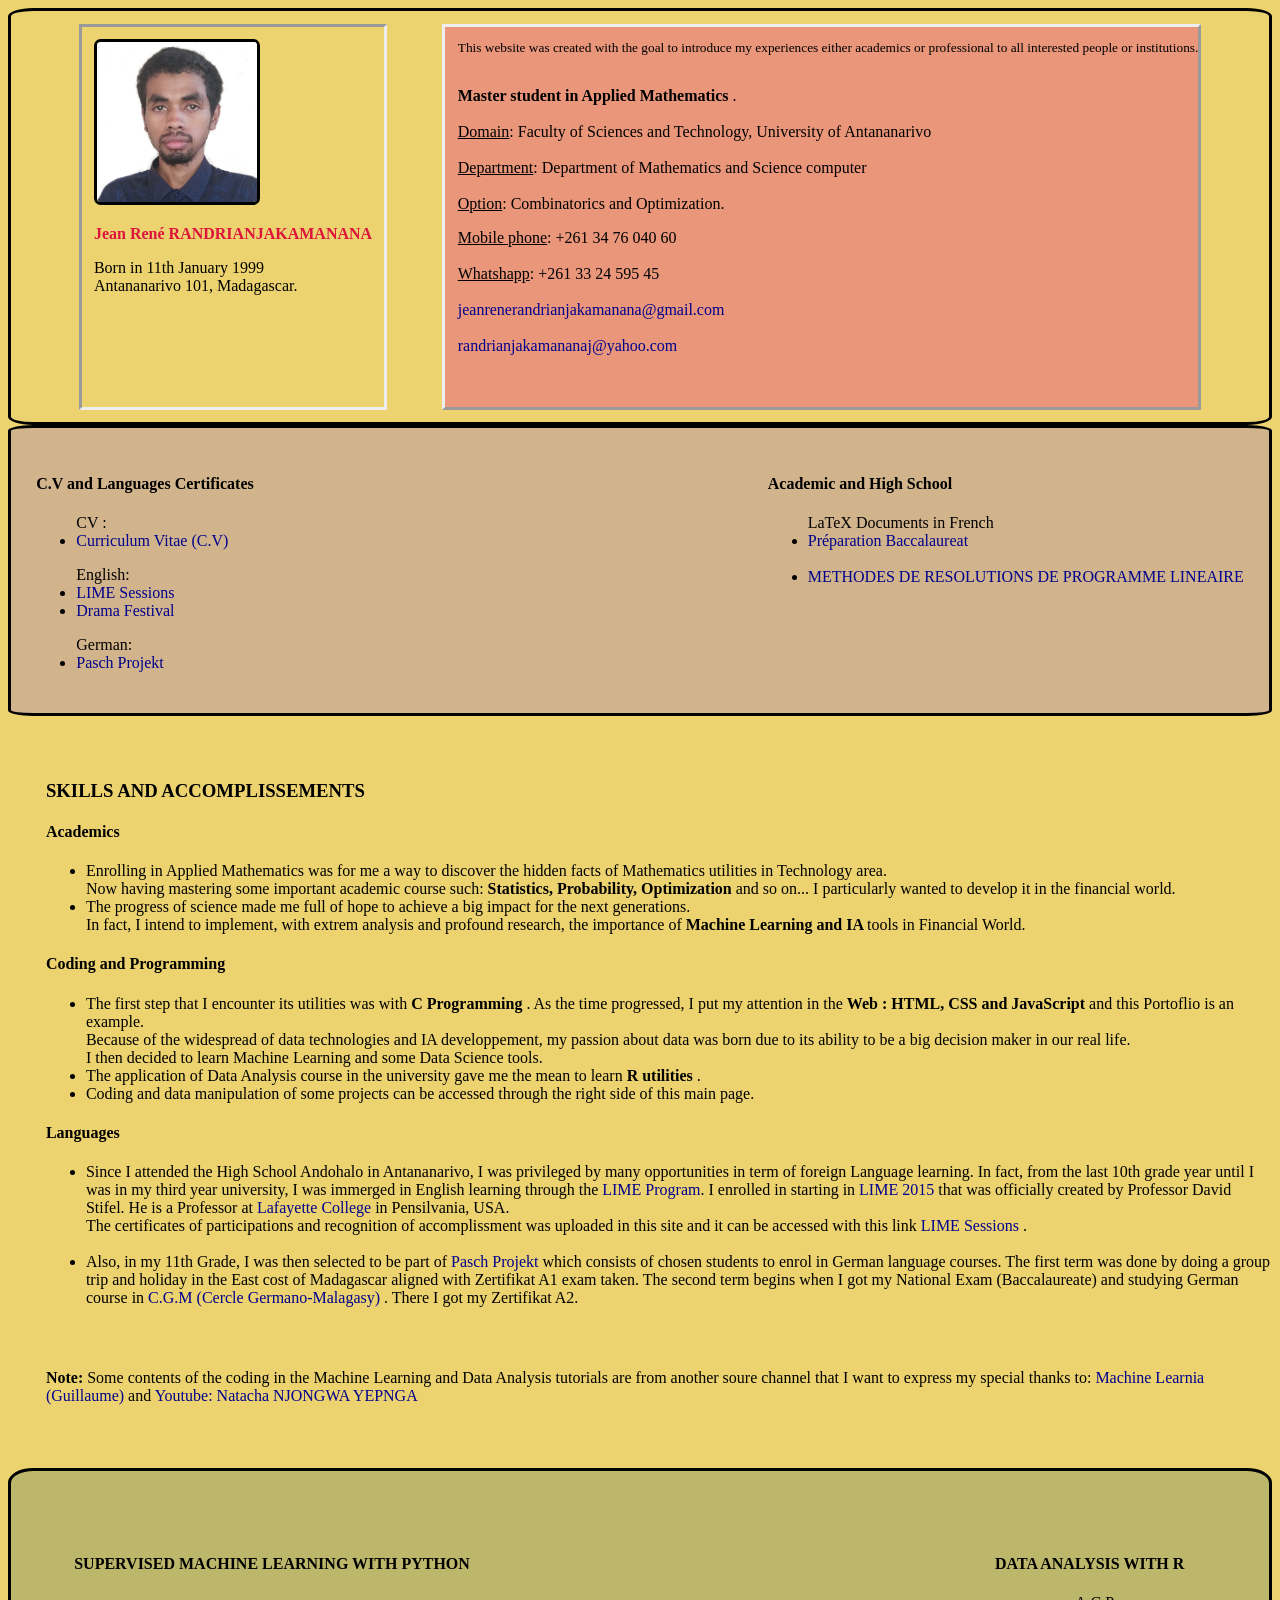
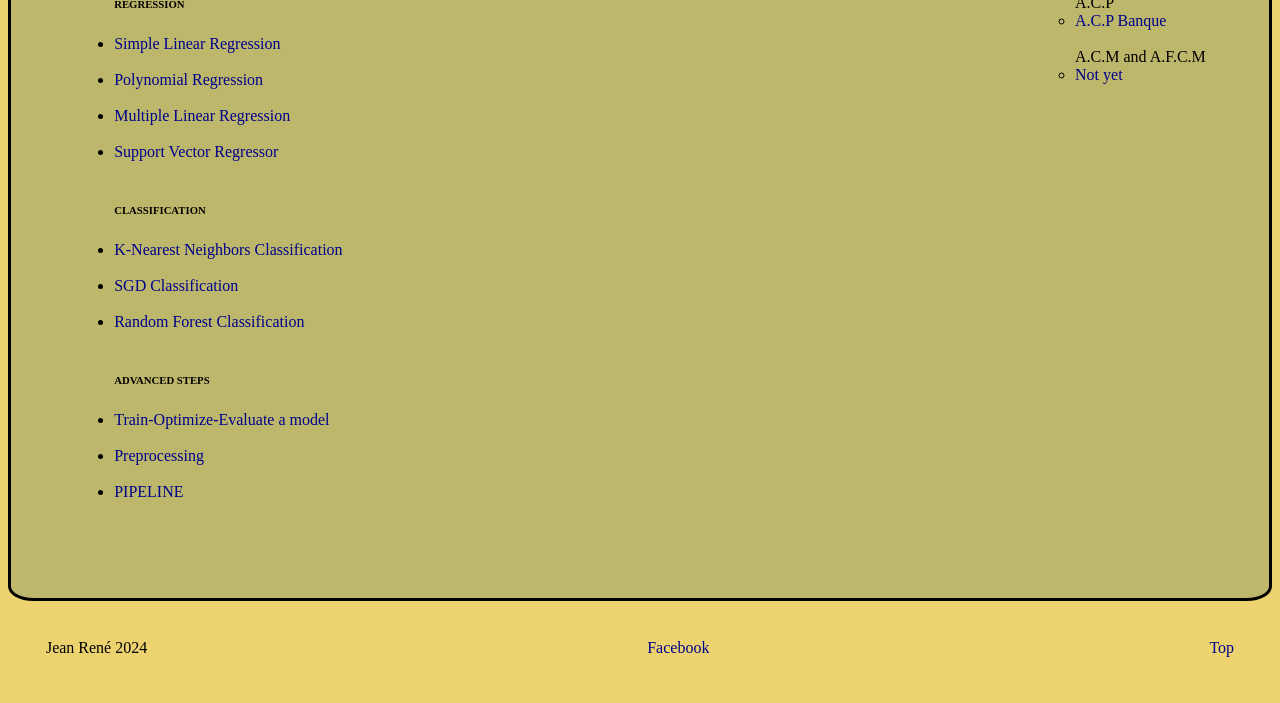
<file: index.html>
<!DOCTYPE html>
<!-- saved from url=(0073)index.html -->
<html>
    <head>
        <meta http-equiv="Content-Type" content="text/html; charset=UTF-8">
        <meta name="viewport" content="width=device-width, initial-scale=1">
        <link rel="stylesheet" href="CSS/index.css">
        <!--<link rel="stylesheet" href="bootstrap/css/bootstrap.min.css"/>-->
        <title>Jean René RANDRIANJAKAMANANA</title>
    </head>
    <body>
        <header class="alert alert-success">
            <div class="profile">
                <img src="Images/ID JR.jpg" ,="" width="160," height="160," title="Jean René RANDRIANJAKAMANANA">
                <p id="des0" style="color:crimson;">
                    <strong>Jean René RANDRIANJAKAMANANA</strong>
                </p>
                <p>
                    Born in 11th January 1999 <br>Antananarivo 101, Madagascar.
                </p>
            </div>
            <div class="description">
                <p id="intro">This website was created with the goal to introduce my experiences either academics or professional to all interested people or institutions. </p>
                <p id="des1">
                    <strong>Master student in Applied Mathematics</strong> . <br>
                    <br>
                    <span style="text-decoration: underline;">Domain</span>: Faculty of Sciences and Technology, University of Antananarivo
                    <br>
                    <br>
                    <span style="text-decoration: underline;">Department</span>: Department of Mathematics and Science computer
                    <br>
                    <br>
                    <span style="text-decoration: underline;">Option</span>: Combinatorics and Optimization. <br>
                </p>
                <p id="des2">
                    <span style="text-decoration: underline;">Mobile phone</span>: +261 34 76 040 60 <br>
                    <br>
                    <span style="text-decoration: underline;">Whatshapp</span>: +261 33 24 595 45 <br>
                    <br>
                    <a href="mailto:jeanrenerandrianjakamanana@gmail.com">jeanrenerandrianjakamanana@gmail.com </a>
                    <br>
                    <br>
                    <a href="mailto:randrianjakamananaj@yahoo.com">randrianjakamananaj@yahoo.com </a>
                </p>
                <br>
                <br>
            </div>
            <!--<div class="sciences"><img src="Images/FACULTE.jpg", width = 200, height= 200title ="Faculté des Sciences"/> </br> Faculté des Sciences d'Antananarivo</div>
                <div class="université"><img src="Images/UNIVERSITE.jpg", width = 200, height= 200title ="Université d'Antananarivo"/> </br> Université d'Antananarivo</div>-->
        </header>
        <main>
            <!--HEAD OF THE PAGE-->
            <!--NAVIGATION LINKS-->
            <nav id="nav">
                <span id="lang">
                    <h4>C.V and Languages Certificates</h4>
                    <ul>
                        CV :
                        <li>
                            <a href="LINKED/CV/Jean René RANDRIANJAKAMANANA.pdf" title="C.V" id="cv" target="_blank">Curriculum Vitae (C.V)</a>
                        </li>
                    </ul>
                    <ul>
                        English:
                        
                        <li>
                            <a href="index.html#" title="LIME Sessions">LIME Sessions</a>
                        </li>
                        <li>
                            <a href="index.html#" title="Drama Festival">Drama Festival</a>
                        </li>
                    </ul>
                    <ul>
                        German:
                        
                        <li>
                            <a href="index.html#" title="Pasch Projekt">Pasch Projekt</a>
                        </li>
                    </ul>
                </span>    
                <span id="acad">
                    <h4>Academic and High School</h4>
                    <ul>
                        LaTeX Documents in French
                        
                        <li>
                            <a href="Tutor/index.html" title="Terminale">Préparation Baccalaureat</a>
                        </li>
                        <br>
                        <li>
                            <a href="Academic/Methode%20programme%20lin%C3%A9aire.pdf" title="Terminale" target="_blank">METHODES DE RESOLUTIONS DE PROGRAMME LINEAIRE</a>
                        </li>
                        <br>
                    </ul>
                </span>
            </nav>
            <!--ONE SECTION-->
            <section>
                <h3>SKILLS AND ACCOMPLISSEMENTS</h3>
                    <div class="mathematics">
                        <p></p>
                        <h4>Academics </h4>
                        <ul>
                            <li>
                                Enrolling in Applied Mathematics was for me a way to discover the hidden facts of Mathematics utilities in Technology area. <br>
                                Now having mastering some important academic course such: <strong>Statistics, Probability, Optimization </strong>
                                and so on... I particularly wanted to develop it in the financial world. <br>
                            </li>
                            <li>The progress of science made me full of hope to achieve a big impact for the next generations.</li>
                            In fact, I intend to implement, with extrem analysis and profound research, the importance of <strong>Machine Learning and IA </strong>
                            tools in Financial World.
                            
                        </ul>
                        <p></p>
                    </div>
                    <div class="programming">
                        <h4>Coding and Programming</h4>
                        <ul>
                            <li>
                                The first step that I encounter its utilities was with <strong>C Programming</strong>
                                . As the time progressed, I put my attention in the <strong>Web : HTML, CSS and JavaScript</strong>
                                and this Portoflio is an example.<br>
                                Because of the widespread of data technologies and IA developpement, my passion about data was born due to its ability to be a big decision maker in our real life.<br>I then decided to learn Machine Learning and some Data Science tools. 
                            </li>
                            <li>
                                The application of Data Analysis course in the university gave me the mean to learn <strong>R utilities </strong>
                                . 
                            </li>
                            <li>Coding and data manipulation of some projects can be accessed through the right side of this main page.</li>
                        </ul>
                        <p></p>
                    </div>
                    <div class="language">
                        <p></p>
                        <h4>Languages </h4>
                        <ul>
                            <li>
                                Since I attended the High School Andohalo in Antananarivo, I was privileged by many opportunities in term of foreign 
                                Language learning. In fact, from the last 10th grade year until I was in my third year university, 
                                I was immerged in English learning through the <a href="https://sites.lafayette.edu/lime/" title="L.I.M.E">LIME Program</a>. I enrolled in starting in <a href="https://sites.lafayette.edu/lime/2016/01/30/jean-rene/" title="L.I.M.E">LIME 2015</a>
                                that was officially created by Professor David Stifel. 
                                He is a Professor at <a href="https://www.lafayette.edu/" title="Lafayette College">Lafayette College</a>
                                in Pensilvania, USA. <br>
                                The certificates of participations and recognition of accomplissment was uploaded in this site and it can be accessed with this link <a href="LINKED/LIME/LOGIN.html" title="LIME Sessions">LIME Sessions</a>
                                . <br>
                                <br>
                            </li>
                            <li>
                                Also, in my 11th Grade, I was then selected to be part of <a href="index.html#" title="Project">Pasch Projekt</a>
                                which consists of chosen students to enrol in German language courses.
                                The first term was done by doing a group trip and holiday in the East cost of Madagascar aligned with Zertifikat A1 exam taken. The second term begins when I got my National Exam (Baccalaureate) and studying German course in <a href="index.html#" title="C.G.M">C.G.M (Cercle Germano-Malagasy)</a>
                                . There I got my Zertifikat A2.
                                
                            </li>
                        </ul>
                        <p></p>
                    </div>
                    <div class="reference" style="margin-top:inherit;">
                        <strong>Note:</strong>
                        Some contents of the coding in the Machine Learning and Data Analysis 
                        tutorials are from another soure channel that I want to  express my special thanks to: 
                        <span style="a{color: red;}">
                            <a href="https://www.machinelearnia.com/" target="_blank">Machine Learnia (Guillaume)</a>
                            and <a href="https://fr.wikipedia.org/wiki/Natacha_Njongwa_Yepgnga" target="_blank">Youtube: Natacha NJONGWA YEPNGA</a>
                        </span>
                    </div>
            </section>

            <aside>
                <span id="ml">
                    <h4>SUPERVISED MACHINE LEARNING WITH PYTHON</h4>
                    <ul>
                    <h6>REGRESSION</h6>
                    <li>
                        <a href="LINKED/ML/Simple%20Linear%20Regression/Simple%20Linear%20Regression.html" title="Linear Regression">Simple Linear Regression</a>
                    </li>
                    <br>
                    <li>
                        <a href="LINKED/ML/Polynomial%20Regression/Polynomial%20Regression.html" title="Polynomial Regression">Polynomial Regression</a>
                    </li>
                    <br>
                    <li>
                        <a href="LINKED/ML/Multiple%20Linear%20Regression/Multiple%20Linear%20Regression.html" title="Multiple Linear Regression">Multiple Linear Regression</a>
                    </li>
                    <br>
                    <li>
                        <a href="LINKED/ML/Support%20Vector%20Regressor/Support%20Vector%20Regressor.html" title="S.V.R">Support Vector Regressor</a>
                    </li>
                    <br>
                </ul>
                <ul>
                    <h6>CLASSIFICATION</h6>
                    <li>
                        <a href="LINKED/ML/K-Nearest%20Neighbors%20Classification/K-Nearest%20Neighbors%20Classification.html" title="K-nearest neighbors Classification">K-Nearest Neighbors Classification</a>
                    </li>
                    <br>
                    <li>
                        <a href="LINKED/ML//SGD%20Classification/SGD%20Classification.html" title="SGD Classification">SGD Classification</a>
                    </li>
                    <br>
                    <li>
                        <a href="LINKED/ML/Random%20Forest%20Classification/Random%20Forest%20Classification.html" title="Random Forest Classification">Random Forest Classification</a>
                    </li>
                    <br>
                </ul>
                <ul>
                    <h6>ADVANCED STEPS</h6>
                    <li>
                        <a href="index.html#" title="Train-Optimize-Evaluate">Train-Optimize-Evaluate a model</a>
                    </li>
                    <br>
                    <li>
                        <a href="index.html#" title="Preprocessing">Preprocessing</a>
                    </li>
                    <br>
                    <li>
                        <a href="index.html#" title="Pipeline">PIPELINE</a>
                    </li>
                    <br>
                </ul>
                </span>
                <span id="r">
                    <h4>DATA ANALYSIS WITH R</h4>
                    <ul>
                        <ul>
                            A.C.P
                            <li>
                                <a href="LINKED/ACP/Bank%20R.pdf" title="BANQUE">A.C.P Banque</a>
                            </li>
                        </ul>
                        <br>
                        <ul>
                            A.C.M and A.F.C.M
                            <li> 
                                <a href="index.html#" title="Titanic">Not yet</a>
                            </li>
                        </ul>
                        <br>
                    </ul>
                </span> 
            </aside>
        </main>
        <!--FOOT OF THE PAGE-->
        <footer>
            <div class="copyright">Jean René 2024 </div>
            <div class="fb">
                <a target="_blank" href="https://www.facebook.com/profile.php?id=100008404921976">Facebook</a>
            </div>
            <div class="top">
                <a href="index.html#page%22" title="Top">Top</a>
            </div>
        </footer>
    
</body></html>
</file>
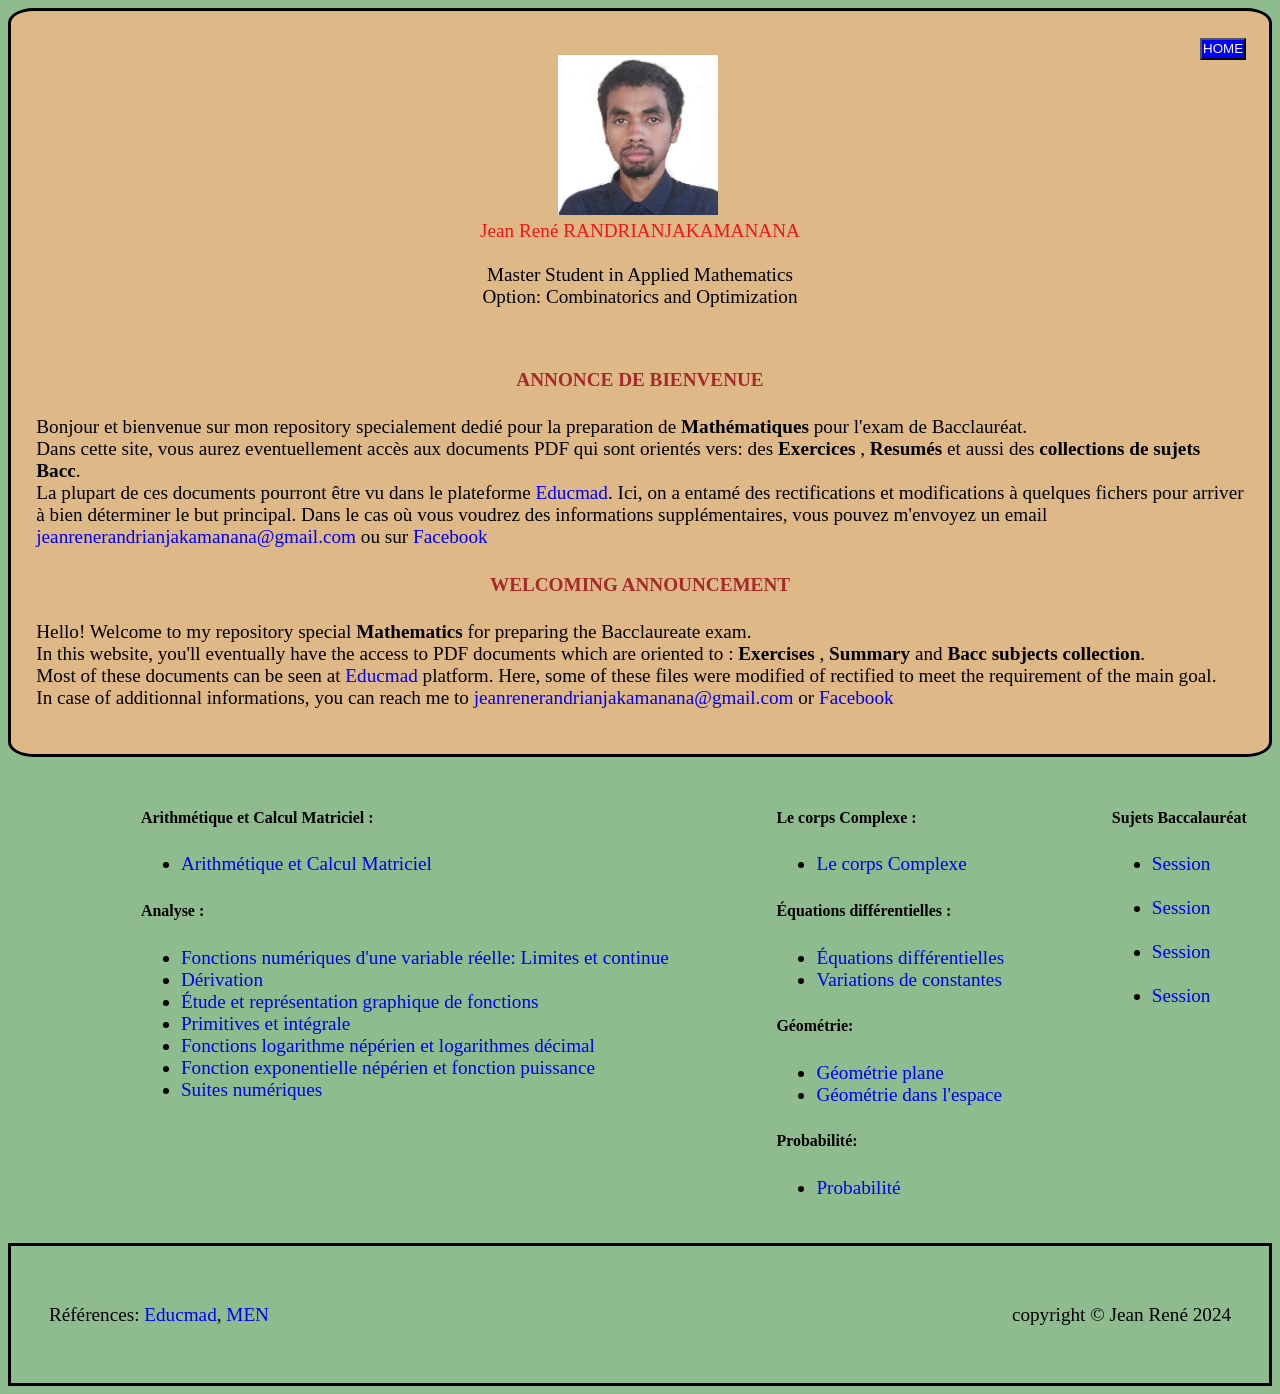
<file: Tutor/index.html>
<!DOCTYPE html>
<html>
    <head>
        <meta charset = 'UTF-8'/>
        <meta name="viewport" content="width=device-width, initial-scale=1.0"/>
        <link rel="stylesheet" href="CSS/tutorial.css"/>
        <title>Tutor: Jean René RANDRIANJAKAMANANA</title>
    </head>
    <body>
        <header>
            <div class="home"><a href="../index.html"><input type="button" name="home" value="HOME" id="home" /></a></div>
            <figure id="profile">
                <img id="pdp" src="Images/ID Pictures.jpg" width="160" height="160" alt="Jean René RANDRIANJAKAMANANA"/>
                <figcaption><span style="color:rgb(239, 22, 22);">Jean René RANDRIANJAKAMANANA</span></br></br> 
                    Master Student in Applied Mathematics </br> Option: Combinatorics and Optimization</figcaption>
            </figure>
            <div class="description">
                <p class="french">
                    <h4 style="color:brown; text-align: center;">ANNONCE DE BIENVENUE</h4>
                    Bonjour et bienvenue sur mon repository specialement dedié pour la preparation de <strong>Mathématiques</strong> pour l'exam de Bacclauréat. </br>
                    Dans cette site, vous aurez eventuellement accès aux documents PDF qui sont orientés vers: des <strong>Exercices</strong> ,
                    <strong>Resumés</strong> et aussi des <strong>collections de sujets Bacc</strong>. </br>
                    La plupart de ces documents pourront être vu dans le plateforme <a target='_blank' href="http://mediatheque.accesmad.org">Educmad</a>. 
                    Ici, on a entamé des rectifications et modifications à quelques fichers pour arriver à bien déterminer le but principal.
                    Dans le cas où vous voudrez des informations supplémentaires, 
                    vous pouvez m'envoyez un email <a target='_blank' href="mailto:jeanrenerandrianjakamanana@gmail.com">jeanrenerandrianjakamanana@gmail.com</a> 
                    ou sur <a target='_blank' href="https://www.facebook.com/profile.php?id=100008404921976">Facebook</a>
                </p>
                <p class="english">
                    <h4 style="color:brown; text-align: center;">WELCOMING ANNOUNCEMENT</h4>
                    Hello! Welcome to my repository special <strong>Mathematics</strong> for preparing the Bacclaureate exam. </br>
                    In this website, you'll eventually have the access to PDF documents which are oriented to : <strong>Exercises</strong> ,
                    <strong>Summary</strong> and <strong>Bacc subjects collection</strong>. </br>
                    Most of these documents can be seen at <a target='_blank' href="http://mediatheque.accesmad.org">Educmad</a> platform. Here, some of these files were modified of rectified to meet the requirement of the main goal.</br>
                    In case of additionnal informations, you can reach me to <a target='_blank' href="mailto:jeanrenerandrianjakamanana@gmail.com">jeanrenerandrianjakamanana@gmail.com</a> 
                    or <a target='_blank' href="https://www.facebook.com/profile.php?id=100008404921976">Facebook</a>
                </p>
            </div>
        </header>
        <section>
            <aside class="aside1">
                <h5>Arithmétique et Calcul Matriciel :</h5>
                    <ul>
                        <li><a target='_blank' href="TLE/AUTRES/Arithmétiques et Algèbre.pdf">Arithmétique et Calcul Matriciel</a></li>
                    </ul>
                <h5>Analyse :</h5>
                    <ul>
                        <li><a target='_blank' href="#Not ready">Fonctions numériques d'une variable réelle: Limites et continue</a></li>
                        <li><a target='_blank' href="#Not ready">Dérivation</a></li>
                        <li><a target='_blank' href="#Not ready">Étude et représentation graphique de fonctions</a></li>
                        <li><a target='_blank' href="#Not ready">Primitives et intégrale</a></li>
                        <li><a target='_blank' href="#Not ready">Fonctions logarithme népérien et logarithmes décimal</a></li>
                        <li><a target='_blank' href="#Not ready">Fonction exponentielle népérien et fonction puissance</a></li>
                        <li><a target='_blank' href="#Not ready">Suites numériques</a></li>
                    </ul>
            </aside>
            <aside class="aside2">
                <h5>Le corps Complexe :</h5>    
                    <ul>
                        <li><a target='_blank' href="TLE/AUTRES/Le corps Complexe.pdf">Le corps Complexe</a></li>
                    </ul>
                <h5>Équations différentielles :</h5>
                    <ul>
                        <li><a target='_blank' href="TLE/AUTRES/Equations différentielles.pdf">Équations différentielles</a></li>
                        <li><a target='_blank' href="TLE/AUTRES/Variations Cstes.pdf" target="_blank">Variations de constantes</a></li>
                    </ul>
                <h5>Géométrie: </h5>
                    <ul>
                        <li><a target='_blank' href="#Not ready">Géométrie plane</a></li>
                        <li><a target='_blank' href="#Not ready">Géométrie dans l'espace</a></li>
                    </ul>
                <h5>Probabilité: </h5>
                    <ul>
                        <li><a target='_blank' href="#Not ready">Probabilité</a></li>
                    </ul>
            </aside>
            <aside class="aside3">
                <h5>Sujets Baccalauréat</h5>    
                    <ul>
                        <li><a target='_blank' href="#Not ready">Session </a></li> </br>
                        <li><a target='_blank' href="#Not ready">Session </a></li> </br>
                        <li><a target='_blank' href="#Not ready">Session </a></li> </br>
                        <li><a target='_blank' href="#Not ready">Session </a></li> </br>
                    </ul>
            </aside>
        </section>
        <footer>
            <p class="ref">Références: <a target='_blank' href="http://mediatheque.accesmad.org">Educmad</a>,  <a target='_blank' href="www.education.gov.mg">MEN</a></p> 
            <p id="copy" class="copyright">copyright © Jean René 2024</p>
        </footer>
    
    <script type="text/javascript" src="JS/tutorial.js"></script>
    </body>
</html>
</file>
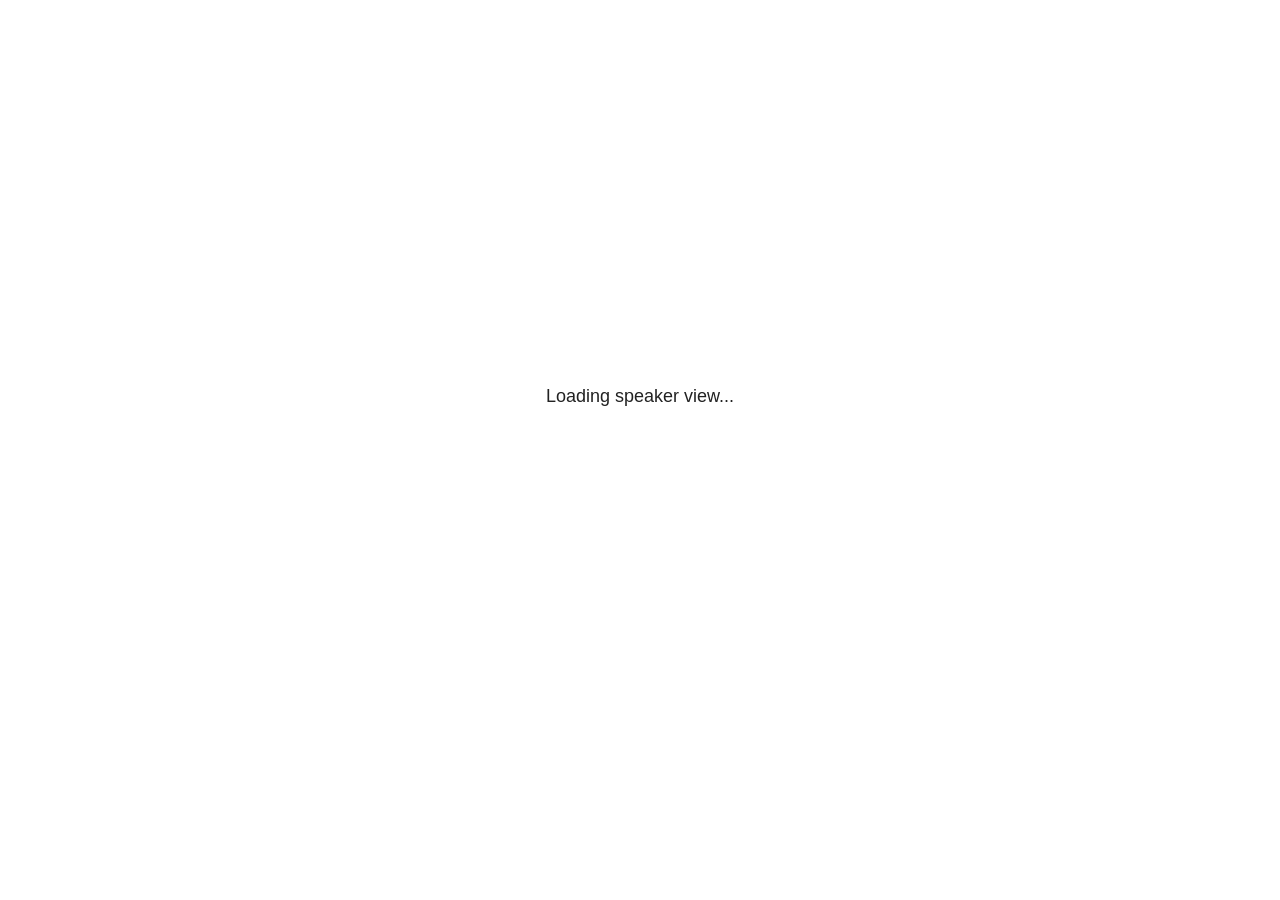
<file: LINKED/ML/K-Nearest Neighbors Classification/K-Nearest Neighbors Classification_files/libs/revealjs/plugin/notes/speaker-view.html>
<!--
	NOTE: You need to build the notes plugin after making changes to this file.
-->
<html lang="en">
	<head>
		<meta charset="utf-8">

		<title>reveal.js - Speaker View</title>

		<style>
			body {
				font-family: Helvetica;
				font-size: 18px;
			}

			#current-slide,
			#upcoming-slide,
			#speaker-controls {
				padding: 6px;
				box-sizing: border-box;
				-moz-box-sizing: border-box;
			}

			#current-slide iframe,
			#upcoming-slide iframe {
				width: 100%;
				height: 100%;
				border: 1px solid #ddd;
			}

			#current-slide .label,
			#upcoming-slide .label {
				position: absolute;
				top: 10px;
				left: 10px;
				z-index: 2;
			}

			#connection-status {
				position: absolute;
				top: 0;
				left: 0;
				width: 100%;
				height: 100%;
				z-index: 20;
				padding: 30% 20% 20% 20%;
				font-size: 18px;
				color: #222;
				background: #fff;
				text-align: center;
				box-sizing: border-box;
				line-height: 1.4;
			}

			.overlay-element {
				height: 34px;
				line-height: 34px;
				padding: 0 10px;
				text-shadow: none;
				background: rgba( 220, 220, 220, 0.8 );
				color: #222;
				font-size: 14px;
			}

			.overlay-element.interactive:hover {
				background: rgba( 220, 220, 220, 1 );
			}

			#current-slide {
				position: absolute;
				width: 60%;
				height: 100%;
				top: 0;
				left: 0;
				padding-right: 0;
			}

			#upcoming-slide {
				position: absolute;
				width: 40%;
				height: 40%;
				right: 0;
				top: 0;
			}

			/* Speaker controls */
			#speaker-controls {
				position: absolute;
				top: 40%;
				right: 0;
				width: 40%;
				height: 60%;
				overflow: auto;
				font-size: 18px;
			}

				.speaker-controls-time.hidden,
				.speaker-controls-notes.hidden {
					display: none;
				}

				.speaker-controls-time .label,
				.speaker-controls-pace .label,
				.speaker-controls-notes .label {
					text-transform: uppercase;
					font-weight: normal;
					font-size: 0.66em;
					color: #666;
					margin: 0;
				}

				.speaker-controls-time, .speaker-controls-pace {
					border-bottom: 1px solid rgba( 200, 200, 200, 0.5 );
					margin-bottom: 10px;
					padding: 10px 16px;
					padding-bottom: 20px;
					cursor: pointer;
				}

				.speaker-controls-time .reset-button {
					opacity: 0;
					float: right;
					color: #666;
					text-decoration: none;
				}
				.speaker-controls-time:hover .reset-button {
					opacity: 1;
				}

				.speaker-controls-time .timer,
				.speaker-controls-time .clock {
					width: 50%;
				}

				.speaker-controls-time .timer,
				.speaker-controls-time .clock,
				.speaker-controls-time .pacing .hours-value,
				.speaker-controls-time .pacing .minutes-value,
				.speaker-controls-time .pacing .seconds-value {
					font-size: 1.9em;
				}

				.speaker-controls-time .timer {
					float: left;
				}

				.speaker-controls-time .clock {
					float: right;
					text-align: right;
				}

				.speaker-controls-time span.mute {
					opacity: 0.3;
				}

				.speaker-controls-time .pacing-title {
					margin-top: 5px;
				}

				.speaker-controls-time .pacing.ahead {
					color: blue;
				}

				.speaker-controls-time .pacing.on-track {
					color: green;
				}

				.speaker-controls-time .pacing.behind {
					color: red;
				}

				.speaker-controls-notes {
					padding: 10px 16px;
				}

				.speaker-controls-notes .value {
					margin-top: 5px;
					line-height: 1.4;
					font-size: 1.2em;
				}

			/* Layout selector */
			#speaker-layout {
				position: absolute;
				top: 10px;
				right: 10px;
				color: #222;
				z-index: 10;
			}
				#speaker-layout select {
					position: absolute;
					width: 100%;
					height: 100%;
					top: 0;
					left: 0;
					border: 0;
					box-shadow: 0;
					cursor: pointer;
					opacity: 0;

					font-size: 1em;
					background-color: transparent;

					-moz-appearance: none;
					-webkit-appearance: none;
					-webkit-tap-highlight-color: rgba(0, 0, 0, 0);
				}

				#speaker-layout select:focus {
					outline: none;
					box-shadow: none;
				}

			.clear {
				clear: both;
			}

			/* Speaker layout: Wide */
			body[data-speaker-layout="wide"] #current-slide,
			body[data-speaker-layout="wide"] #upcoming-slide {
				width: 50%;
				height: 45%;
				padding: 6px;
			}

			body[data-speaker-layout="wide"] #current-slide {
				top: 0;
				left: 0;
			}

			body[data-speaker-layout="wide"] #upcoming-slide {
				top: 0;
				left: 50%;
			}

			body[data-speaker-layout="wide"] #speaker-controls {
				top: 45%;
				left: 0;
				width: 100%;
				height: 50%;
				font-size: 1.25em;
			}

			/* Speaker layout: Tall */
			body[data-speaker-layout="tall"] #current-slide,
			body[data-speaker-layout="tall"] #upcoming-slide {
				width: 45%;
				height: 50%;
				padding: 6px;
			}

			body[data-speaker-layout="tall"] #current-slide {
				top: 0;
				left: 0;
			}

			body[data-speaker-layout="tall"] #upcoming-slide {
				top: 50%;
				left: 0;
			}

			body[data-speaker-layout="tall"] #speaker-controls {
				padding-top: 40px;
				top: 0;
				left: 45%;
				width: 55%;
				height: 100%;
				font-size: 1.25em;
			}

			/* Speaker layout: Notes only */
			body[data-speaker-layout="notes-only"] #current-slide,
			body[data-speaker-layout="notes-only"] #upcoming-slide {
				display: none;
			}

			body[data-speaker-layout="notes-only"] #speaker-controls {
				padding-top: 40px;
				top: 0;
				left: 0;
				width: 100%;
				height: 100%;
				font-size: 1.25em;
			}

			@media screen and (max-width: 1080px) {
				body[data-speaker-layout="default"] #speaker-controls {
					font-size: 16px;
				}
			}

			@media screen and (max-width: 900px) {
				body[data-speaker-layout="default"] #speaker-controls {
					font-size: 14px;
				}
			}

			@media screen and (max-width: 800px) {
				body[data-speaker-layout="default"] #speaker-controls {
					font-size: 12px;
				}
			}

		</style>
	</head>

	<body>

		<div id="connection-status">Loading speaker view...</div>

		<div id="current-slide"></div>
		<div id="upcoming-slide"><span class="overlay-element label">Upcoming</span></div>
		<div id="speaker-controls">
			<div class="speaker-controls-time">
				<h4 class="label">Time <span class="reset-button">Click to Reset</span></h4>
				<div class="clock">
					<span class="clock-value">0:00 AM</span>
				</div>
				<div class="timer">
					<span class="hours-value">00</span><span class="minutes-value">:00</span><span class="seconds-value">:00</span>
				</div>
				<div class="clear"></div>

				<h4 class="label pacing-title" style="display: none">Pacing – Time to finish current slide</h4>
				<div class="pacing" style="display: none">
					<span class="hours-value">00</span><span class="minutes-value">:00</span><span class="seconds-value">:00</span>
				</div>
			</div>

			<div class="speaker-controls-notes hidden">
				<h4 class="label">Notes</h4>
				<div class="value"></div>
			</div>
		</div>
		<div id="speaker-layout" class="overlay-element interactive">
			<span class="speaker-layout-label"></span>
			<select class="speaker-layout-dropdown"></select>
		</div>

		<script>

			(function() {

				var notes,
					notesValue,
					currentState,
					currentSlide,
					upcomingSlide,
					layoutLabel,
					layoutDropdown,
					pendingCalls = {},
					lastRevealApiCallId = 0,
					connected = false,
					whitelistedWindows = [window.opener];

				var SPEAKER_LAYOUTS = {
					'default': 'Default',
					'wide': 'Wide',
					'tall': 'Tall',
					'notes-only': 'Notes only'
				};

				setupLayout();

				var connectionStatus = document.querySelector( '#connection-status' );
				var connectionTimeout = setTimeout( function() {
					connectionStatus.innerHTML = 'Error connecting to main window.<br>Please try closing and reopening the speaker view.';
				}, 5000 );
;
				window.addEventListener( 'message', function( event ) {

					// Validate the origin of this message to prevent XSS
					if( window.location.origin !== event.origin && whitelistedWindows.indexOf( event.source ) === -1 ) {
						return;
					}

					clearTimeout( connectionTimeout );
					connectionStatus.style.display = 'none';

					var data = JSON.parse( event.data );

					// The overview mode is only useful to the reveal.js instance
					// where navigation occurs so we don't sync it
					if( data.state ) delete data.state.overview;

					// Messages sent by the notes plugin inside of the main window
					if( data && data.namespace === 'reveal-notes' ) {
						if( data.type === 'connect' ) {
							handleConnectMessage( data );
						}
						else if( data.type === 'state' ) {
							handleStateMessage( data );
						}
						else if( data.type === 'return' ) {
							pendingCalls[data.callId](data.result);
							delete pendingCalls[data.callId];
						}
					}
					// Messages sent by the reveal.js inside of the current slide preview
					else if( data && data.namespace === 'reveal' ) {
						if( /ready/.test( data.eventName ) ) {
							// Send a message back to notify that the handshake is complete
							window.opener.postMessage( JSON.stringify({ namespace: 'reveal-notes', type: 'connected'} ), '*' );
						}
						else if( /slidechanged|fragmentshown|fragmenthidden|paused|resumed/.test( data.eventName ) && currentState !== JSON.stringify( data.state ) ) {

							dispatchStateToMainWindow( data.state );

						}
					}

				} );

				/**
				 * Updates the presentation in the main window to match the state
				 * of the presentation in the notes window.
				 */
				const dispatchStateToMainWindow = debounce(( state ) => {
					window.opener.postMessage( JSON.stringify({ method: 'setState', args: [ state ]} ), '*' );
				}, 500);

				/**
				 * Asynchronously calls the Reveal.js API of the main frame.
				 */
				function callRevealApi( methodName, methodArguments, callback ) {

					var callId = ++lastRevealApiCallId;
					pendingCalls[callId] = callback;
					window.opener.postMessage( JSON.stringify( {
						namespace: 'reveal-notes',
						type: 'call',
						callId: callId,
						methodName: methodName,
						arguments: methodArguments
					} ), '*' );

				}

				/**
				 * Called when the main window is trying to establish a
				 * connection.
				 */
				function handleConnectMessage( data ) {

					if( connected === false ) {
						connected = true;

						setupIframes( data );
						setupKeyboard();
						setupNotes();
						setupTimer();
						setupHeartbeat();
					}

				}

				/**
				 * Called when the main window sends an updated state.
				 */
				function handleStateMessage( data ) {

					// Store the most recently set state to avoid circular loops
					// applying the same state
					currentState = JSON.stringify( data.state );

					// No need for updating the notes in case of fragment changes
					if ( data.notes ) {
						notes.classList.remove( 'hidden' );
						notesValue.style.whiteSpace = data.whitespace;
						if( data.markdown ) {
							notesValue.innerHTML = marked( data.notes );
						}
						else {
							notesValue.innerHTML = data.notes;
						}
					}
					else {
						notes.classList.add( 'hidden' );
					}

					// Update the note slides
					currentSlide.contentWindow.postMessage( JSON.stringify({ method: 'setState', args: [ data.state ] }), '*' );
					upcomingSlide.contentWindow.postMessage( JSON.stringify({ method: 'setState', args: [ data.state ] }), '*' );
					upcomingSlide.contentWindow.postMessage( JSON.stringify({ method: 'next' }), '*' );

				}

				// Limit to max one state update per X ms
				handleStateMessage = debounce( handleStateMessage, 200 );

				/**
				 * Forward keyboard events to the current slide window.
				 * This enables keyboard events to work even if focus
				 * isn't set on the current slide iframe.
				 *
				 * Block F5 default handling, it reloads and disconnects
				 * the speaker notes window.
				 */
				function setupKeyboard() {

					document.addEventListener( 'keydown', function( event ) {
						if( event.keyCode === 116 || ( event.metaKey && event.keyCode === 82 ) ) {
							event.preventDefault();
							return false;
						}
						currentSlide.contentWindow.postMessage( JSON.stringify({ method: 'triggerKey', args: [ event.keyCode ] }), '*' );
					} );

				}

				/**
				 * Creates the preview iframes.
				 */
				function setupIframes( data ) {

					var params = [
						'receiver',
						'progress=false',
						'history=false',
						'transition=none',
						'autoSlide=0',
						'backgroundTransition=none'
					].join( '&' );

					var urlSeparator = /\?/.test(data.url) ? '&' : '?';
					var hash = '#/' + data.state.indexh + '/' + data.state.indexv;
					var currentURL = data.url + urlSeparator + params + '&postMessageEvents=true' + hash;
					var upcomingURL = data.url + urlSeparator + params + '&controls=false' + hash;

					currentSlide = document.createElement( 'iframe' );
					currentSlide.setAttribute( 'width', 1280 );
					currentSlide.setAttribute( 'height', 1024 );
					currentSlide.setAttribute( 'src', currentURL );
					document.querySelector( '#current-slide' ).appendChild( currentSlide );

					upcomingSlide = document.createElement( 'iframe' );
					upcomingSlide.setAttribute( 'width', 640 );
					upcomingSlide.setAttribute( 'height', 512 );
					upcomingSlide.setAttribute( 'src', upcomingURL );
					document.querySelector( '#upcoming-slide' ).appendChild( upcomingSlide );

					whitelistedWindows.push( currentSlide.contentWindow, upcomingSlide.contentWindow );

				}

				/**
				 * Setup the notes UI.
				 */
				function setupNotes() {

					notes = document.querySelector( '.speaker-controls-notes' );
					notesValue = document.querySelector( '.speaker-controls-notes .value' );

				}

				/**
				 * We send out a heartbeat at all times to ensure we can
				 * reconnect with the main presentation window after reloads.
				 */
				function setupHeartbeat() {

					setInterval( () => {
						window.opener.postMessage( JSON.stringify({ namespace: 'reveal-notes', type: 'heartbeat'} ), '*' );
					}, 1000 );

				}

				function getTimings( callback ) {

					callRevealApi( 'getSlidesAttributes', [], function ( slideAttributes ) {
						callRevealApi( 'getConfig', [], function ( config ) {
							var totalTime = config.totalTime;
							var minTimePerSlide = config.minimumTimePerSlide || 0;
							var defaultTiming = config.defaultTiming;
							if ((defaultTiming == null) && (totalTime == null)) {
								callback(null);
								return;
							}
							// Setting totalTime overrides defaultTiming
							if (totalTime) {
								defaultTiming = 0;
							}
							var timings = [];
							for ( var i in slideAttributes ) {
								var slide = slideAttributes[ i ];
								var timing = defaultTiming;
								if( slide.hasOwnProperty( 'data-timing' )) {
									var t = slide[ 'data-timing' ];
									timing = parseInt(t);
									if( isNaN(timing) ) {
										console.warn("Could not parse timing '" + t + "' of slide " + i + "; using default of " + defaultTiming);
										timing = defaultTiming;
									}
								}
								timings.push(timing);
							}
							if ( totalTime ) {
								// After we've allocated time to individual slides, we summarize it and
								// subtract it from the total time
								var remainingTime = totalTime - timings.reduce( function(a, b) { return a + b; }, 0 );
								// The remaining time is divided by the number of slides that have 0 seconds
								// allocated at the moment, giving the average time-per-slide on the remaining slides
								var remainingSlides = (timings.filter( function(x) { return x == 0 }) ).length
								var timePerSlide = Math.round( remainingTime / remainingSlides, 0 )
								// And now we replace every zero-value timing with that average
								timings = timings.map( function(x) { return (x==0 ? timePerSlide : x) } );
							}
							var slidesUnderMinimum = timings.filter( function(x) { return (x < minTimePerSlide) } ).length
							if ( slidesUnderMinimum ) {
								message = "The pacing time for " + slidesUnderMinimum + " slide(s) is under the configured minimum of " + minTimePerSlide + " seconds. Check the data-timing attribute on individual slides, or consider increasing the totalTime or minimumTimePerSlide configuration options (or removing some slides).";
								alert(message);
							}
							callback( timings );
						} );
					} );

				}

				/**
				 * Return the number of seconds allocated for presenting
				 * all slides up to and including this one.
				 */
				function getTimeAllocated( timings, callback ) {

					callRevealApi( 'getSlidePastCount', [], function ( currentSlide ) {
						var allocated = 0;
						for (var i in timings.slice(0, currentSlide + 1)) {
							allocated += timings[i];
						}
						callback( allocated );
					} );

				}

				/**
				 * Create the timer and clock and start updating them
				 * at an interval.
				 */
				function setupTimer() {

					var start = new Date(),
					timeEl = document.querySelector( '.speaker-controls-time' ),
					clockEl = timeEl.querySelector( '.clock-value' ),
					hoursEl = timeEl.querySelector( '.hours-value' ),
					minutesEl = timeEl.querySelector( '.minutes-value' ),
					secondsEl = timeEl.querySelector( '.seconds-value' ),
					pacingTitleEl = timeEl.querySelector( '.pacing-title' ),
					pacingEl = timeEl.querySelector( '.pacing' ),
					pacingHoursEl = pacingEl.querySelector( '.hours-value' ),
					pacingMinutesEl = pacingEl.querySelector( '.minutes-value' ),
					pacingSecondsEl = pacingEl.querySelector( '.seconds-value' );

					var timings = null;
					getTimings( function ( _timings ) {

						timings = _timings;
						if (_timings !== null) {
							pacingTitleEl.style.removeProperty('display');
							pacingEl.style.removeProperty('display');
						}

						// Update once directly
						_updateTimer();

						// Then update every second
						setInterval( _updateTimer, 1000 );

					} );


					function _resetTimer() {

						if (timings == null) {
							start = new Date();
							_updateTimer();
						}
						else {
							// Reset timer to beginning of current slide
							getTimeAllocated( timings, function ( slideEndTimingSeconds ) {
								var slideEndTiming = slideEndTimingSeconds * 1000;
								callRevealApi( 'getSlidePastCount', [], function ( currentSlide ) {
									var currentSlideTiming = timings[currentSlide] * 1000;
									var previousSlidesTiming = slideEndTiming - currentSlideTiming;
									var now = new Date();
									start = new Date(now.getTime() - previousSlidesTiming);
									_updateTimer();
								} );
							} );
						}

					}

					timeEl.addEventListener( 'click', function() {
						_resetTimer();
						return false;
					} );

					function _displayTime( hrEl, minEl, secEl, time) {

						var sign = Math.sign(time) == -1 ? "-" : "";
						time = Math.abs(Math.round(time / 1000));
						var seconds = time % 60;
						var minutes = Math.floor( time / 60 ) % 60 ;
						var hours = Math.floor( time / ( 60 * 60 )) ;
						hrEl.innerHTML = sign + zeroPadInteger( hours );
						if (hours == 0) {
							hrEl.classList.add( 'mute' );
						}
						else {
							hrEl.classList.remove( 'mute' );
						}
						minEl.innerHTML = ':' + zeroPadInteger( minutes );
						if (hours == 0 && minutes == 0) {
							minEl.classList.add( 'mute' );
						}
						else {
							minEl.classList.remove( 'mute' );
						}
						secEl.innerHTML = ':' + zeroPadInteger( seconds );
					}

					function _updateTimer() {

						var diff, hours, minutes, seconds,
						now = new Date();

						diff = now.getTime() - start.getTime();

						clockEl.innerHTML = now.toLocaleTimeString( 'en-US', { hour12: true, hour: '2-digit', minute:'2-digit' } );
						_displayTime( hoursEl, minutesEl, secondsEl, diff );
						if (timings !== null) {
							_updatePacing(diff);
						}

					}

					function _updatePacing(diff) {

						getTimeAllocated( timings, function ( slideEndTimingSeconds ) {
							var slideEndTiming = slideEndTimingSeconds * 1000;

							callRevealApi( 'getSlidePastCount', [], function ( currentSlide ) {
								var currentSlideTiming = timings[currentSlide] * 1000;
								var timeLeftCurrentSlide = slideEndTiming - diff;
								if (timeLeftCurrentSlide < 0) {
									pacingEl.className = 'pacing behind';
								}
								else if (timeLeftCurrentSlide < currentSlideTiming) {
									pacingEl.className = 'pacing on-track';
								}
								else {
									pacingEl.className = 'pacing ahead';
								}
								_displayTime( pacingHoursEl, pacingMinutesEl, pacingSecondsEl, timeLeftCurrentSlide );
							} );
						} );
					}

				}

				/**
				 * Sets up the speaker view layout and layout selector.
				 */
				function setupLayout() {

					layoutDropdown = document.querySelector( '.speaker-layout-dropdown' );
					layoutLabel = document.querySelector( '.speaker-layout-label' );

					// Render the list of available layouts
					for( var id in SPEAKER_LAYOUTS ) {
						var option = document.createElement( 'option' );
						option.setAttribute( 'value', id );
						option.textContent = SPEAKER_LAYOUTS[ id ];
						layoutDropdown.appendChild( option );
					}

					// Monitor the dropdown for changes
					layoutDropdown.addEventListener( 'change', function( event ) {

						setLayout( layoutDropdown.value );

					}, false );

					// Restore any currently persisted layout
					setLayout( getLayout() );

				}

				/**
				 * Sets a new speaker view layout. The layout is persisted
				 * in local storage.
				 */
				function setLayout( value ) {

					var title = SPEAKER_LAYOUTS[ value ];

					layoutLabel.innerHTML = 'Layout' + ( title ? ( ': ' + title ) : '' );
					layoutDropdown.value = value;

					document.body.setAttribute( 'data-speaker-layout', value );

					// Persist locally
					if( supportsLocalStorage() ) {
						window.localStorage.setItem( 'reveal-speaker-layout', value );
					}

				}

				/**
				 * Returns the ID of the most recently set speaker layout
				 * or our default layout if none has been set.
				 */
				function getLayout() {

					if( supportsLocalStorage() ) {
						var layout = window.localStorage.getItem( 'reveal-speaker-layout' );
						if( layout ) {
							return layout;
						}
					}

					// Default to the first record in the layouts hash
					for( var id in SPEAKER_LAYOUTS ) {
						return id;
					}

				}

				function supportsLocalStorage() {

					try {
						localStorage.setItem('test', 'test');
						localStorage.removeItem('test');
						return true;
					}
					catch( e ) {
						return false;
					}

				}

				function zeroPadInteger( num ) {

					var str = '00' + parseInt( num );
					return str.substring( str.length - 2 );

				}

				/**
				 * Limits the frequency at which a function can be called.
				 */
				function debounce( fn, ms ) {

					var lastTime = 0,
						timeout;

					return function() {

						var args = arguments;
						var context = this;

						clearTimeout( timeout );

						var timeSinceLastCall = Date.now() - lastTime;
						if( timeSinceLastCall > ms ) {
							fn.apply( context, args );
							lastTime = Date.now();
						}
						else {
							timeout = setTimeout( function() {
								fn.apply( context, args );
								lastTime = Date.now();
							}, ms - timeSinceLastCall );
						}

					}

				}

			})();

		</script>
	</body>
</html>
</file>
<file: CSS/index.css>
@media all and (max-width: 426px){
      body {
    font-family: math;
    font-size: inherit;
    background-color: darkgrey;
}

header.alert.alert-success {
    border-style: solid;
    border-radius: 2%;
    padding-left: 1.5%;
    padding-right: 1.5%;
    padding-top: 1.5%;
}

.profile {
    text-align: center;
}

p#intro {
    font-family: cursive;
    font-size: smaller;
    text-align: center;
}

img {
    border-style: solid;
    border-radius: 4%;
}

.description {
    text-align: justify;
}

nav#nav {
    display: inline-flex;
    flex-wrap: nowrap;
    flex-direction: row;
    align-items: baseline;
    justify-content: flex-start;
}

body a {
    text-decoration: none;
}

span#doc ul {
    text-align: left;
    margin-left: -10%;
}

nav#nav {border-style: outset;padding: 2%;}

span#doc {
    float: left;
    border-style: groove;
    padding: inherit;
    background-color: tan;
    border-radius: 5%;
}

span#lang {
    border-style: outset;
    border-radius: 5%;
    padding: inherit;
    margin-left: auto;
    background-color: tan;
}

span#acad {
    margin-left: 2%;
    border-radius: 4%;
    border-style: outset;
    padding: inherit;
    background-color: cadetblue;
}

h3 {
    color: firebrick;
    margin-top: 5%;
    text-align: center;
    text-decoration: underline;
}

h4 {
    color: navy;
    font-family: cursive;
}

section h4 {
    text-decoration: underline;
}

aside {
    padding: 2%;
    border-style: inset;
    display: inline-flex;
    flex-direction: column;
    flex-wrap: nowrap;
    align-items: baseline;
    justify-content: flex-start;
    background-color: paleturquoise;
}

span#ml {display: inline-flex;flex-direction: row;flex-wrap: wrap;}

span#r {
    display: inline-flex;
    flex-direction: column;
    flex-wrap: nowrap;
    align-items: baseline;
    justify-content: flex-start;
}

footer {display: flex;flex-direction: row;flex-wrap: nowrap;padding: 5%;background-color: slategrey;}

.copyright {
    float: left;
}

.top {margin-left: auto;}

.fb {
    margin-left: auto;
}
}

@media all and (min-width: 425px) and (max-width: 1023px){
    header.alert.alert-success {
    border-style: solid;
    border-radius: 2%;
    padding: 2%;
    display: inline-flex;
    flex-direction: row;
    flex-wrap: nowrap;
    justify-content: space-evenly;
    background-color: burlywood;
}

.profile {
    padding: 1%;
    border-style: inset;
}

img {
    border-style: solid;
    border-radius: 5%;
}

.description {
    border-style: outset;
    padding-left: 2%;
    background-color: darkkhaki;
}

p#intro {
    font-family: cursive;
    font-size: smaller;
    text-align: center;
}

p#des1 {
    padding-top: 5%;
}

p#des1 {
    padding-top: 5%;
}

body a {
    text-decoration: none;
    color: darkblue;
}

nav#nav {
    background: burlywood;
    border-style: solid;
    border-radius: 2%;
    padding: 2%;
    display: flex;
    flex-direction: row;
    justify-content: space-evenly;
}

span#acad {
    margin-left: auto;
}

section {
    padding: 1%;
    margin-top: 5%;
}

aside {
    background: aquamarine;
    border-style: solid;
    margin-top: 5%;
    border-radius: 2%;
    padding: 2%;
    display: flex;
    flex-direction: row;
    flex-wrap: nowrap;
    justify-content: space-evenly;
    align-content: stretch;
}

span#r {
    margin-left: auto;
}
    
footer {
    display: flex;
    flex-direction: row;
    padding: 3%;
}

.fb {
    margin-left: auto;
}

.top {
    margin-left: auto;
}

body {
    font-family: math;
    background: darkgoldenrod;
}
}

@media all and (min-width: 1023px){
    body{
        font-family: math;
        background: #edd370
    }

    header.alert.alert-success {
    border-style: solid;
    border-radius: 2%;
    padding: 1%;
    display: flex;
    flex-direction: row;
    justify-content: space-evenly;
    align-content: stretch;
}

.profile {
    border-style: inset;
    padding: 1%;
}

img {
    border-style: solid;
    border-radius: 4%;
}

.description {border-style: outset;background: darksalmon;padding-left: 1%;}

p#intro {
    font-family: cursive;
    font-size: smaller;
    text-align: center;
}

p#des1 {
    padding-top: 2%;
}

nav#nav {
    padding: 2%;
    background: tan;
    display: flex;
    flex-direction: row;
    align-content: stretch;
    justify-content: space-evenly;
    border-style: solid;
    border-radius: 2%;
}

span#acad {
    margin-left: auto;
}

section {
    padding-left: 3%;
    margin-top: 5%;
}

aside {
    display: flex;
    background-color: darkkhaki;
    padding: 5%;
    border-style: solid;
    border-radius: 2%;
    margin-top: 5%;
}

span#r {
    margin-left: auto;
}

footer {
    display: flex;
    padding: 3%;
    flex-direction: row;
    align-content: stretch;
    justify-content: space-evenly;
}

.fb {
    margin-left: auto;
}

.top {
    margin-left: auto;
}

body a {
    color: darkblue;
    text-decoration: none;
}
}
</file>
<file: Tutor/CSS/tutorial.css>
@media all and (max-width: 426px){
  .home{
 float: right;
}

#home{
 background: blue;
 padding: 3%;
 color: white;
}
 body {
    background: cadetblue;
    font-family: math;
    font-size: smaller;
}

body a{
    text-decoration: none;
}    
    
header {
    border-style: solid;
    border-radius: 2%;
    padding: 2%;
    display: block;
    flex-direction: row;
    flex-wrap: nowrap;
    align-content: stretch;
    justify-content: space-evenly;
}

figure#profile {
    border-style: groove;
    padding: 2%;
}

img#pdp {
    border-style: solid;
    border-radius: 4%;
}

.description {
    font-size: smaller;
    font-family: cursive;
}

section {
    margin-top: 7%;
    padding: 2%;
    display: flex;
    flex-direction: row;
    flex-wrap: wrap;
    align-content: stretch;
    justify-content: center;
    align-items: center;
}

aside.aside2 {
    margin-left: auto;
}

aside.aside3 {
    margin-left: auto;
}

footer {
    background: darkcyan;
    padding: 4%;
    display: flex;
    border-radius: 3%;
}

p#copy {
    margin-left: auto;
}
}

@media all and (min-width: 425px) and (max-width: 1023px){
  .home{
 float: right;
}

#home{
 background: blue;
 padding: 3%;
 color: white;
}
 header {
    display: block;
    border-style: solid;
    border-radius: 2%;
    padding: 2%;
    background: darkkhaki;
}

body {
    background: burlywood;
}

body a{
    text-decoration: none;
}
    
figure#profile {
    text-align: center;
}

.description {
    margin-top: 5%;
    font-family: cursive;
    font-size: medium;
}

section {
    padding: 2%;
    display: flex;
    flex-direction: row;
    flex-wrap: wrap;
    align-content: stretch;
    justify-content: flex-start;
}

aside.aside2 {
    margin-left: auto;
}

footer {
    background: cadetblue;
    padding: 4%;
    display: flex;
    flex-direction: row;
    flex-wrap: nowrap;
    align-content: stretch;
    border-style: solid;
}

p#copy {
    margin-left: auto;
}
}

@media all and (min-width: 1023px){
 .home{
 float: right;
}

#home{
 background: blue;
 padding: 3%;
 color: white;
}

body {
    background: darkseagreen;
    font-family: math;
    font-size: larger;
}

header {
    border-style: solid;
    border-radius: 2%;
    padding: 2%;
    background: burlywood;
}

figure#profile {
    text-align: center;
}

.description {
    font-family: cursive;
    margin-top: 5%;
}

section {
    display: flex;
    padding: 2%;
    flex-direction: row;
    flex-wrap: nowrap;
    align-content: stretch;
    justify-content: space-evenly;
}

aside.aside1 {
    margin-left: auto;
}

aside.aside2 {
    margin-left: auto;
}

aside.aside3 {
    margin-left: auto;
}

footer {border-style: solid;padding: 3%;display: flex;}

p#copy {
    margin-left: auto;
}

body a {
    text-decoration: none;
}
}
</file>
